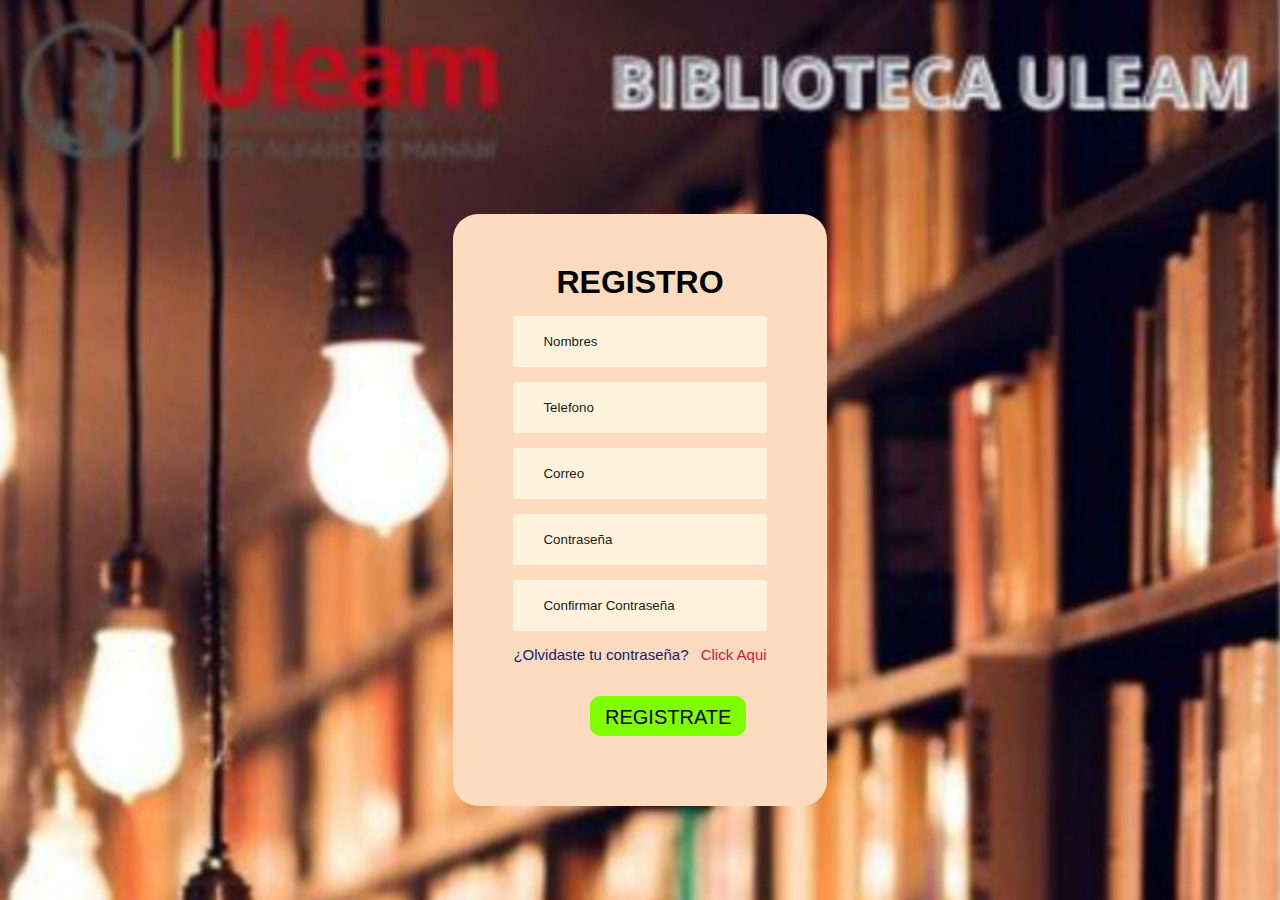
<file: PROYECTO_ANTO/Index.html>
<!DOCTYPE html>
<html lang="en">
<head>
    <meta charset="UTF-8">
    <meta http-equiv="X-UA-Compatible" content="IE=edge">
    <meta name="viewport" content="width=device-width, initial-scale=1.0">
    <title>BIBLIOTECA_ULEAM</title>
    <link rel="stylesheet" href="Registro_Biblio/Estilo.css">
    <link rel="stylesheet" href="https://cdnjs.cloudflare.com/ajax/libs/font-awesome/6.4.0/css/all.min.css" 
    integrity="sha512-iecdLmaskl7CVkqkXNQ/ZH/XLlvWZOJyj7Yy7tcenmpD1ypASozpmT/E0iPtmFIB46ZmdtAc9eNBvH0H/ZpiBw==" crossorigin="anonymous" referrerpolicy="no-referrer" />

</head>
<body>
    <div class="container">

        <div class="form-regis">
            <h1 id="title">REGISTRO</h1>
        <form>

            <div class="input-group">
        
                  <div class="input-field">
                      <i class="fa-solid fa-user"></i>
                      <input  placeholder="Nombres" type="text"
                      id="Nombres" name="Nombres" required>
                  </div>

                  <div class="input-field">
                      <i class="fa-solid fa-phone"></i>
                      <input  placeholder="Telefono" type="text" 
                      id="Telefono"  name="Telefono" onkeypress='return event.charCode >= 48 && event.charCode <= 57' required maxlength="10" required>
                  </div>

                  <div class="input-field">
                      <i class="fa-solid fa-envelope"></i>
                      <input  placeholder="Correo" type="email"
                      id="Correo" name ="Correo" required>
                  </div>

                  <div class="input-field">
                      <i class="fa-solid fa-lock"></i>
                      <input  placeholder="Contraseña" type="password"
                      id="Contraseña" name  ="Contraseña" required>
                  </div>
                  <div class="input-field">
                      <i class="fa-solid  fa-lock"></i>
                      <input  placeholder="Confirmar Contraseña" type="password" 
                      id="Confirmar Contraseña" name="Confirmar Contraseña" required>
                  </div>
                  <p>¿Olvidaste tu contraseña? <a href="#">Click Aqui</a> </p>
              </div>
              <center>
              <div class="btn-field">
                  <button id="signIn" type="button" onclick="Registrate()">REGISTRATE</button>
              </div>
        
             </form>
        </div>
    </div>
    <p id="error-message"></p>
    <script src="Registro_Biblio/Regis.js"></script>
</body>        
</html>
</file>
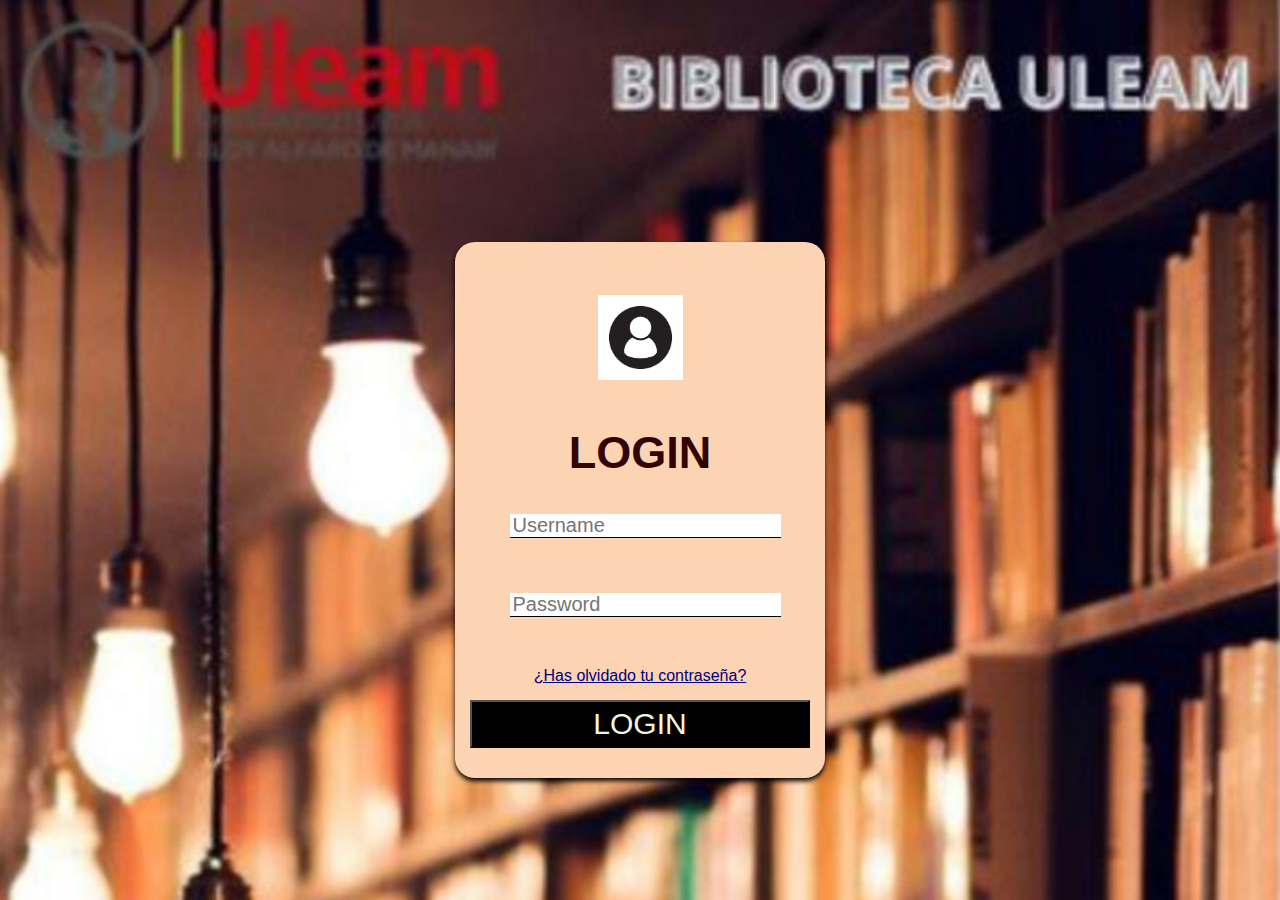
<file: PROYECTO_ANTO/Inicio.html>
<!DOCTYPE html>
<html lang="en">
<head>
    <meta charset="UTF-8">
    <meta http-equiv="X-UA-Compatible" content="IE=edge">
    <meta name="viewport" content="width=device-width, initial-scale=1.0">
    <title>BIBLIOTECA ULEAM</title>
    <link rel="stylesheet" href="Inicio_sesion/Login.css">
    <link rel="stylesheet" href="https://cdnjs.cloudflare.com/ajax/libs/font-awesome/6.4.0/css/all.min.css" 
    integrity="sha512-iecdLmaskl7CVkqkXNQ/ZH/XLlvWZOJyj7Yy7tcenmpD1ypASozpmT/E0iPtmFIB46ZmdtAc9eNBvH0H/ZpiBw==" crossorigin="anonymous" referrerpolicy="no-referrer" />

</head>
<body>
    
    <form class="Interfaz-Inicio">
        <div class="login-container">
            <img src="Inicio_sesion/Logo.jpg">
        </div>
        <h1 class="title">LOGIN</h1>
        <label>
            <i class="fa-solid fa-user"></i>
            <input  placeholder="Username" type="text"
             id= "Username">
        </label>
        <label>
            <i class="fa-solid fa-lock"></i>
            <input placeholder="Password" type="Password" 
            id= "Password">
        </label>
        <a href="#" class="link">¿Has olvidado tu contraseña?</a>

        <button id="button"onclick="validate()">LOGIN</button>
    </form>

    <script src="Inicio_sesion/Login.js"></script>
</body>
</html>
</file>
<file: PROYECTO_ANTO/Registro_Biblio/Estilo.css>
*{
    margin:0;
    padding:0;
    box-sizing:border-box;
    font-family:Arial, Helvetica, sans-serif;
    text-decoration: none;

}
body{
    display:flex;
    align-items: center;
    justify-content: center;
    min-height: 100vh;
    background-image:url("Uleam2.jpg");
    background-size: cover;
    background-attachment: fixed;
}
.container{
    width: 100%;
    height: auto;
    display: flex;
    align-items: center;
    background-size: cover;
    justify-content: center;
}

.form-regis {
    margin-top: 120px;
    background-color:rgb(253, 219, 190);
    padding: 50px 60px 70px;
    text-align: center;
    border-radius: 25px;
}

.form-regis h1::after{
    font-size: 30px;
    margin-bottom: 6opx;
    color:black;
}

.input-field{
    margin: 15px 0;
    border-radius: 3px;
    display: flex;
    align-items: center;
    background-color:rgb(255, 243, 221);
    font-family: Arial, Helvetica, sans-serif;
}

input{
    width: 100%;
    background: transparent;
    border: 0;
    outline: none;
    padding: 18px 15px;
    color:darkblue;

}
input::placeholder{
    color:rgba(0, 0, 0, 0.925);
}
.input-field i{
    margin-left: 15px;
    color:rgba(0, 0, 0, 0.863);
    
}
form p {
    color:midnightblue;
    text-align: left;
    font-size: 15px;
}
form p a{
    color:crimson;
    margin-left: 8px;

}
.btn-field{
    width: 100px;
    display: flex;
    
}
.btn-field button{
    padding: 10px 15px;
    font-size:20px;
    background-color: chartreuse;
    color:black;
    height: 40px;
    border-radius: 10px;
    border:rgba(0, 0, 0, 0.767);
    outline: 0;
    cursor: pointer;
    transition: background 1s;
    
}
.input-group{
    height: 380px;
   
}
</file>
<file: PROYECTO_ANTO/Inicio_sesion/Login.css>
*{
    margin:0;
    padding:0;
    box-sizing:border-box;
    font-family:sans-serif;

}
body{
    display:flex;
    align-items: center;
    justify-content: center;
    min-height: 100vh;
    background-image:url("Uleam.jpg");
    background-attachment: fixed;
    background-size: cover;
  
}
.Interfaz-Inicio .login-container {
    display: flex;
    flex-direction: column;
    align-items: center;
    justify-content: center;
    height: 20vh;
  }

.Interfaz-Inicio .login-container img {
  max-width: 25%;
  height: auto;
}
form{
    display: flex;
    flex-direction: column;
    background: rgb(252, 212, 179);
    text-align: center;
    margin-top: 120px;
    max-width: 370px;
    border-radius: 20px;
    padding: 5px 15px 30px;
    font-family: Arial, Helvetica, sans-serif;
    box-shadow: 0 3px 5px black;
}
  form .title{
    color:rgb(49, 5, 5);
    font-size: 45px;
    margin-bottom: 30px;
    font-weight:800;

  }
  form label{
      margin-bottom: 50px;
  }

form label .fa-solid{
      font-size: 25px;
      color: black;
      margin-right: 10px;
  }

  form label input{
      outline: none;
      border: none;
      color:black;
      border-bottom: solid 1px;
      padding:0 3px;
      font-size: 20px;

  }

  form label input ::placeholder{
      color:rgb(31, 13, 13);

  }

form .link {
color:navy;
margin-bottom: 15px;
}

form button{
    background:black;
    color: beige;
    padding: 5px 10px;
    font-size: 30px;
    transition:0.5s;
}
</file>
